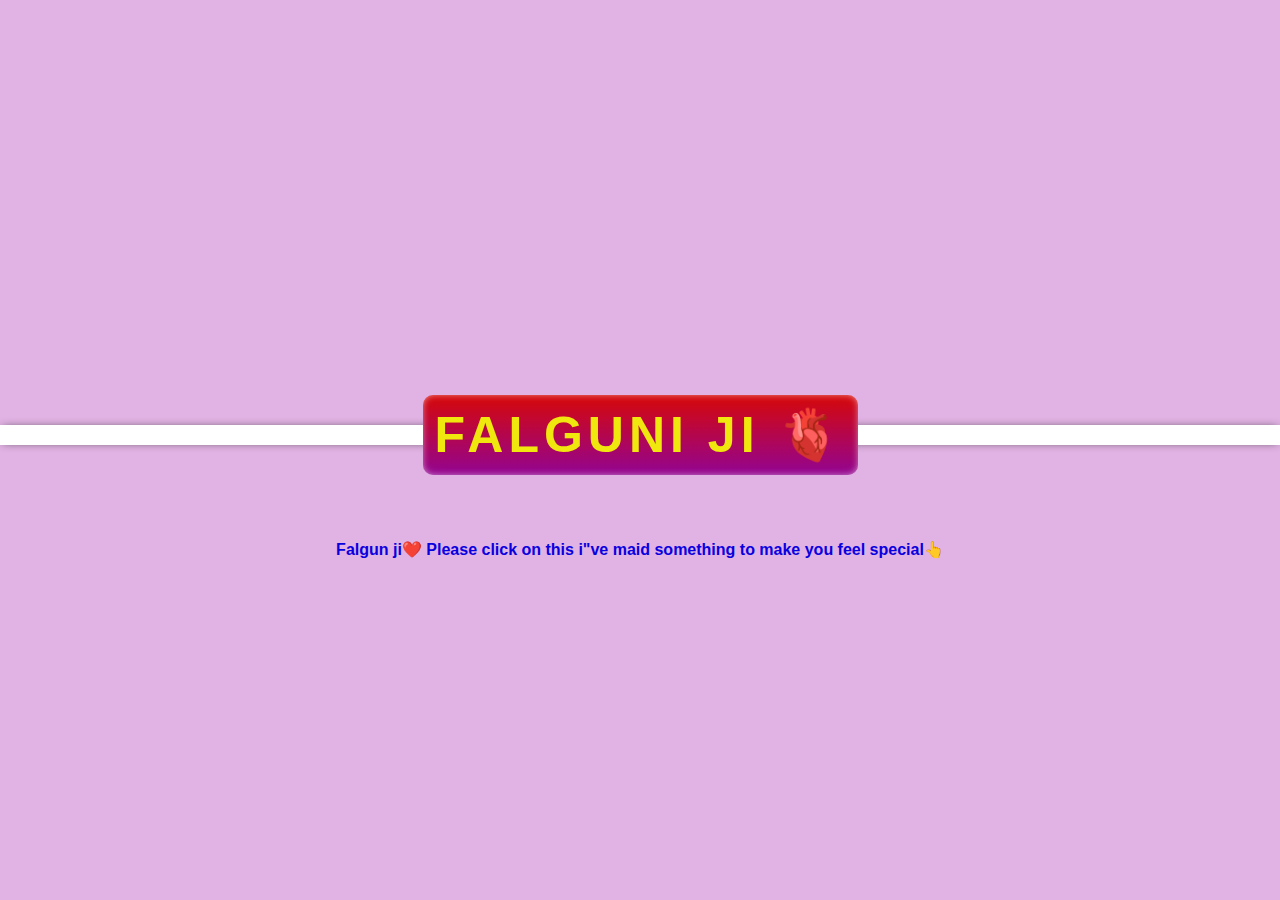
<file: index.html>
<!DOCTYPE html>
<html lang="en">
  <head>
    <meta charset="UTF-8" />
    <meta name="viewport" content="width=device-width, initial-scale=1.0" />
    <title>book for  Falguni ji 💕</title>
    <link rel="stylesheet" href="pavan.css" />
  </head>
  <body>
    <div class="container">
      <p> Falgun ji❤️ Please click on this i"ve maid something to make you feel special👆</p>
      <div class="ribbon"></div>
      <div class="tag">
        <a href="book.html"> Falguni ji  🫀</a>
      </div>
    </div>
  </body>
</html>
</file>
<file: pavan.css>
* {
    margin: 0;
    padding: 0;
  }
  
  .container {
    height: 100vh;
    width: 100vw;
    background: #9c03a74e;
    display: flex;
    justify-content: center;
    align-items: center;
    flex-direction: column;
    position: relative;
    color: white;
    
  }
  
  .tag {
    height: 80px;
    width: 435px;
    background: linear-gradient(rgb(214, 8, 8), rgb(146, 4, 146));
    border-radius: 10px;
    color: #ffffff;
    font-family: helvetica;
    line-height: 80px;
    text-align: center;
    font-weight: 900;
    font-size: 50px;
    letter-spacing: 5px;
    text-transform: uppercase;
    margin-top: -50px;
    box-shadow: 0 0 10px -3px #ffffff inset;
  }
  /*.tag:after {
    content: "Bestfriend";
  }
  */
  .container .tag :hover {
    color: rgb(131, 223, 130);
  }
  .ribbon {
    width: 100%;
    height: 20px;
    background: rgb(255, 255, 255);
    box-shadow: 0 0 10px -3px #333;
  }
  .tag a {
    color: rgb(239, 231, 13);
    text-decoration: none;
  }
  p {
    position: absolute;
    color: rgb(8, 0, 223);
    top: 60%;
    font-family:Arial, Helvetica, sans-serif;
    font-weight: 900;
  }
</file>
